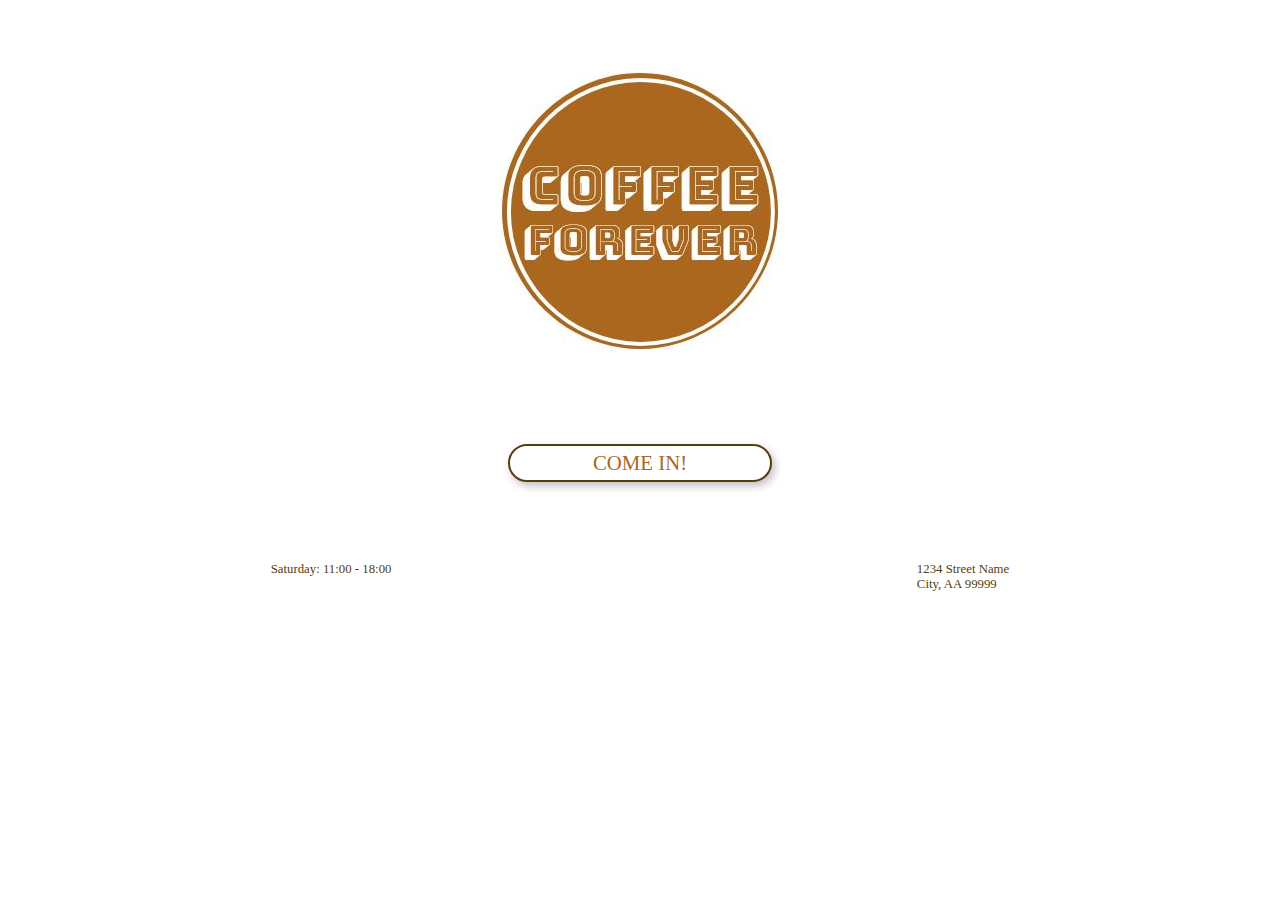
<file: index.html>
<!DOCTYPE html>
<html lang="en">
<head>
    <meta charset="UTF-8">
    <meta http-equiv="X-UA-Compatible" content="IE=edge">
    <meta name="viewport" content="width=device-width, initial-scale=1.0">
    <title>COFFEE FOREVER</title>
    <link href="style.css" rel="stylesheet">
</head>
<body>
  <div class="home">
    <!--Logo-->
    <div  class="logo">
      <img src="img/logo-cafe.JPG" alt="logo-cafe">
    </div>
    <!--enter button-->
    <div class="enterbutton">
      <a class="btn btn-primary enterbutton" href="coffee-forever.html">COME IN!</a>
    </div>

    <!--Adresse-->
    <div class="adress">
      <span>Saturday: 11:00 - 18:00</span>        
      <span>1234 Street Name <br> City, AA 99999</span>
    </div>
  </div>


</body>
</html>
</file>
<file: style.css>
body {
    color: #553d0d;
    font-family: verdana;
    font-size: medium;
  }

.home {
    display: flex;
    justify-content: center;
    flex-direction: column;


}

.logo {
    margin: auto;
    min-width: 153px;
    padding: 5%;

}

.enterbutton {

  display: flex;
  justify-content: center;
}


.btn-primary {

    color: #fff;
    border: 2px solid #553d0d;
    border-radius: 21px;
    text-align: center;
    text-decoration-line: none;
    box-shadow: 3px 4px 8px silver;
    
    margin: auto;
    margin-top: 25px;
    max-width: 15%;
    min-width: 250px;
    padding: 5px;
    font-size: 1.3em;
    transition-duration: 0.4s;

}
.btn-primary:hover {
    background-color: #aa671d; 
  color: white;
}

 .adress {
    display: flex;
    font-size: 0.8em;
    align-items: flex-start;
    justify-content: space-around;
    margin-top: 80px;
 }

 .nav, .nav-color {
     color: #553d0d;
     font-family: verdana; 
     padding-top: 2%;
 }
.nav-item {
      border-right: 5px;
      
  }

.nav-item a {
    color: #aa671d;
  }

.nav-item a:hover, a:active, a:visited {
 
    color: #aa671d;

  }
/*
.nav-item a:active {
    color: #aa671d;
    background-color: #553d0d;
    
  }
*/  

.header {
  display: flex;
  justify-content: center;
}

.logo-klein {
  display: flex;
  justify-content: center;
  transform: scale(0.5,0.5);
  
}


.headlines h2 {
  text-align: center;
 /* color: #fff;
  background-image: url(img/coffee-header.jpg);
  padding: 5%;
  background-position: center;
  background-size: cover;*/
  font-weight: bolder;
}


.text {
  text-align: left;
  margin-left: 5%;
  margin-right: 5%;
}

.text h5 {
   
  color: white;
   background-color: #aa671d;
   text-align: center;
   
} 



/*carousel*/

.carousel {
  position: relative;
  display: flex;
  justify-content: center;
}

.carousel-caption  {
  color: #553d0d;

}

/*TEAM*/

.w3-row {
  margin: 5%;
}
.w3-container {
margin-top: 0.4em;
margin-bottom: 1rem;
}
.animate__animated.animate__fadeInLeftBig {
  --animate-duration: 2s;
}

.animate__animated.animate__fadeInRightBig {
  --animate-duration: 2s;
}

.names {
  background: #aa671d;
  color: white;
}

.btn-primary {
  color: #aa671d;
  background-color: white;
  border: 2px solid #553d0d;
}

.btn-primary:active {
  color: #fff;
  background-color: #aa671d;
  border-color: #aa671d;
}
.btn-primary:hover {
  background-color: #aa671d;
  color: white;
  border-color: #553d0d;
}

.footer {
  display: flex;
    font-size: 0.8em;
    align-items: flex-start;
    justify-content: space-around;
    margin-top: 80px;

}
</file>
